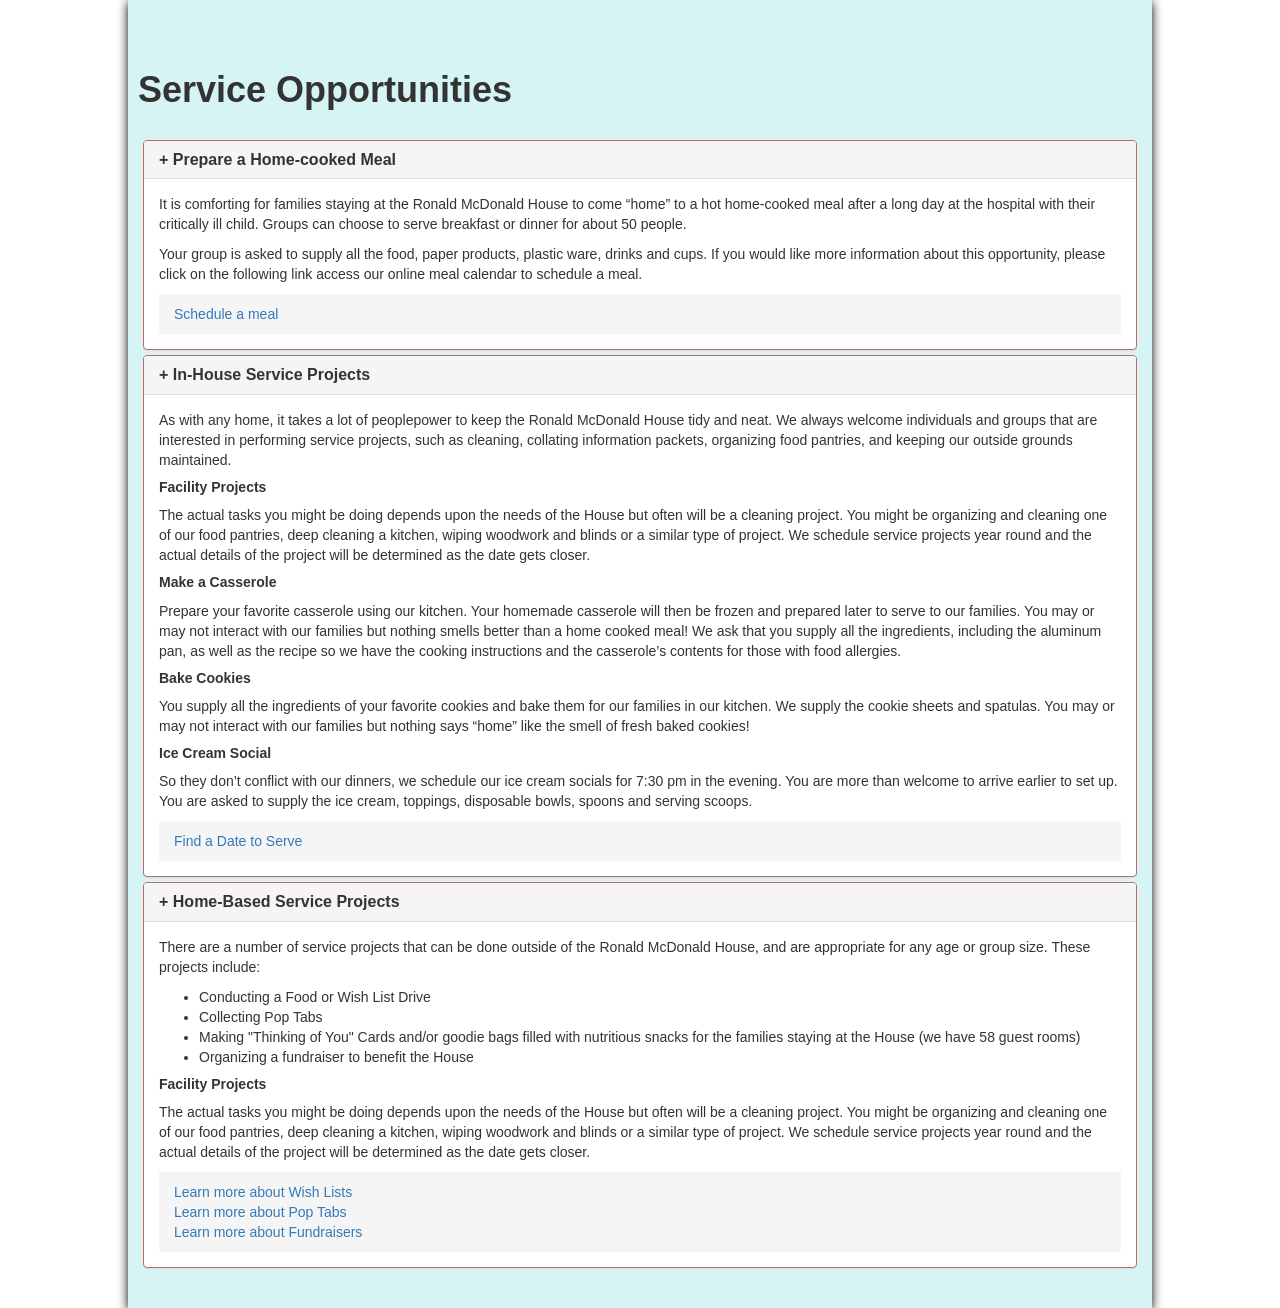
<file: src/main/static/view/home.html>
<!DOCTYPE html>
<html lang="en">
<head>
    <meta charset="UTF-8">
    <title>Landing Page</title>
    <script src="https://ajax.googleapis.com/ajax/libs/jquery/1.12.2/jquery.min.js"></script>
    <script src="https://maxcdn.bootstrapcdn.com/bootstrap/3.3.6/js/bootstrap.min.js"></script>
    <link rel="stylesheet" href="https://maxcdn.bootstrapcdn.com/bootstrap/3.3.6/css/bootstrap.min.css">
    <link rel="stylesheet" href="../css/style.css">
</head>

<body>
<div class="container-fluid content">
    <div class="title">
        <h1>Service Opportunities</h1>
    </div>


    <div class="panel-group col-md-12">
        <div class="panel panel-default">
            <div class="panel-heading">
                <h5 class="panel-title">
                    + <a data-toggle="collapse" href="#meal">
                    Prepare a Home-cooked Meal
                </a>
                </h5>
            </div>
            <div id="meal" class="panel-collapse collapse in">
                <div class="panel-body">
                    <p>
                        It is comforting for families staying at the Ronald McDonald House to come “home” to a hot home-cooked meal after a long day at the hospital with their critically ill child.  Groups can
                        choose to serve breakfast or dinner for about 50 people.
                    </p>
                    <p>
                        Your group is asked to supply all the food, paper products, plastic ware, drinks and cups.  If you would like more information about this opportunity, please click on the following
                        link access our online meal calendar to schedule a meal.
                    </p>
                    <div class="panel-footer">
                        <a href="http://www.takethemameal.com/meals.php?t=DJUG8144" title="Schedule Meal" target="blank">Schedule a meal</a>
                    </div>
                </div>
            </div>
        </div>
        <div class="panel panel-default">
            <div class="panel-heading">
                <h5 class="panel-title">
                    + <a data-toggle="collapse" href="#inHouse">
                    In-House Service Projects
                </a>
                </h5>
            </div>
            <div id="inHouse" class="panel-collapse collapse in">
                <div class="panel-body">
                    <p>
                        As with any home, it takes a lot of peoplepower to keep the Ronald McDonald House tidy and neat.  We always welcome individuals and groups that are interested in performing service projects,
                        such as cleaning, collating information packets, organizing food pantries, and keeping our outside grounds maintained.
                    </p>
                    <h5>Facility Projects</h5>
                    <p>
                        The actual tasks you might be doing depends upon the needs of the House but often will be a cleaning project.  You might be organizing and cleaning one of our food pantries, deep cleaning a
                        kitchen, wiping woodwork and blinds or a similar type of project. We schedule service projects year round and the actual details of the project will be determined as the date gets closer.
                    </p>

                    <h5>Make a Casserole</h5>
                    <p>
                        Prepare your favorite casserole using our kitchen. Your homemade casserole will then be frozen and prepared later to serve to our families. You may or may not interact with our families but
                        nothing smells better than a home cooked meal! We ask that you supply all the ingredients, including the aluminum pan, as well as the recipe so we have the cooking instructions and the
                        casserole’s contents for those with food allergies.
                    </p>

                    <h5>Bake Cookies</h5>
                    <p>
                        You supply all the ingredients of your favorite cookies and bake them for our families in our kitchen.  We supply the cookie sheets and spatulas.  You may or may not interact with
                        our families but nothing says “home” like the smell of fresh baked cookies!
                    </p>

                    <h5>Ice Cream Social</h5>
                    <p>
                        So they don’t conflict with our dinners, we schedule our ice cream socials for 7:30 pm in the evening.  You are more than welcome to arrive earlier to set up. You are asked to supply the
                        ice cream, toppings, disposable bowls, spoons and serving scoops.
                    </p>
                    <div class="panel-footer">
                        <a href="#/calendar" ui-sref="calendar" title="Schedule Meal">Find a Date to Serve</a>
                    </div>
                </div>
            </div>
        </div>
        <div class="panel panel-default">
            <div class="panel-heading">
                <h5 class="panel-title">
                    + <a data-toggle="collapse" href="#homeBased">
                    Home-Based Service Projects
                </a>
                </h5>
            </div>
            <div id="homeBased" class="panel-collapse collapse in">
                <div class="panel-body">
                    <p>There are a number of service projects that can be done outside of the Ronald McDonald House, and are appropriate for any age or group size.  These projects include:</p>
                    <ul>
                        <li>Conducting a Food or Wish List Drive</li>
                        <li>Collecting Pop Tabs</li>
                        <li>Making "Thinking of You" Cards and/or goodie bags filled with nutritious snacks for the families staying at the House (we have 58 guest rooms)</li>
                        <li>Organizing a fundraiser to benefit the House</li>
                    </ul>
                    <h5>Facility Projects</h5>
                    <p>
                        The actual tasks you might be doing depends upon the needs of the House but often will be a cleaning project.  You might be organizing and cleaning one of our food pantries, deep cleaning a
                        kitchen, wiping woodwork and blinds or a similar type of project. We schedule service projects year round and the actual details of the project will be determined as the date gets closer.
                    </p>
                    <div class="panel-footer">
                        <a href="http://www.rmhccin.org/how-you-can-help/ways-to-donate/wish-list/" title="Schedule Meal" target="blank">Learn more about Wish Lists</a>
                        <br>
                        <a href="http://www.rmhccin.org/how-you-can-help/ways-to-donate/pop-tabs/" title="Schedule Meal" target="blank">Learn more about Pop Tabs</a>
                        <br>
                        <a href="http://www.takethemameal.com/meals.php?t=DJUG8144" title="Schedule Meal" target="blank">Learn more about Fundraisers</a>
                    </div>
                </div>
            </div>
        </div>
    </div>
</div>
</body>
</html>
</file>
<file: src/main/static/css/style.css>
* {font-family:Arial;}
body {
    background-image:url("http://www.burgeroff.org/wp-content/uploads/2012/10/mcdonalds_red_background1.jpg");
    background-size:cover;
}
.content {
    box-shadow:0 2px 10px 0 black;
    padding:40px 0 20px 0;
    margin:0 10%;
    background-color:rgba(200,240,240,0.75);
}
.navbar {
    margin:0 10%;
}
.container {
    margin:0;
    width:100%;
    padding:0;
}
.title {
    padding:10px;
    margin-bottom:10px;
}
.panel-default {
    border:1px solid rgb(200,100,100);
}
h1, h2, h3, h4, h5, h6 {
    font-weight:bold;
}
</file>
